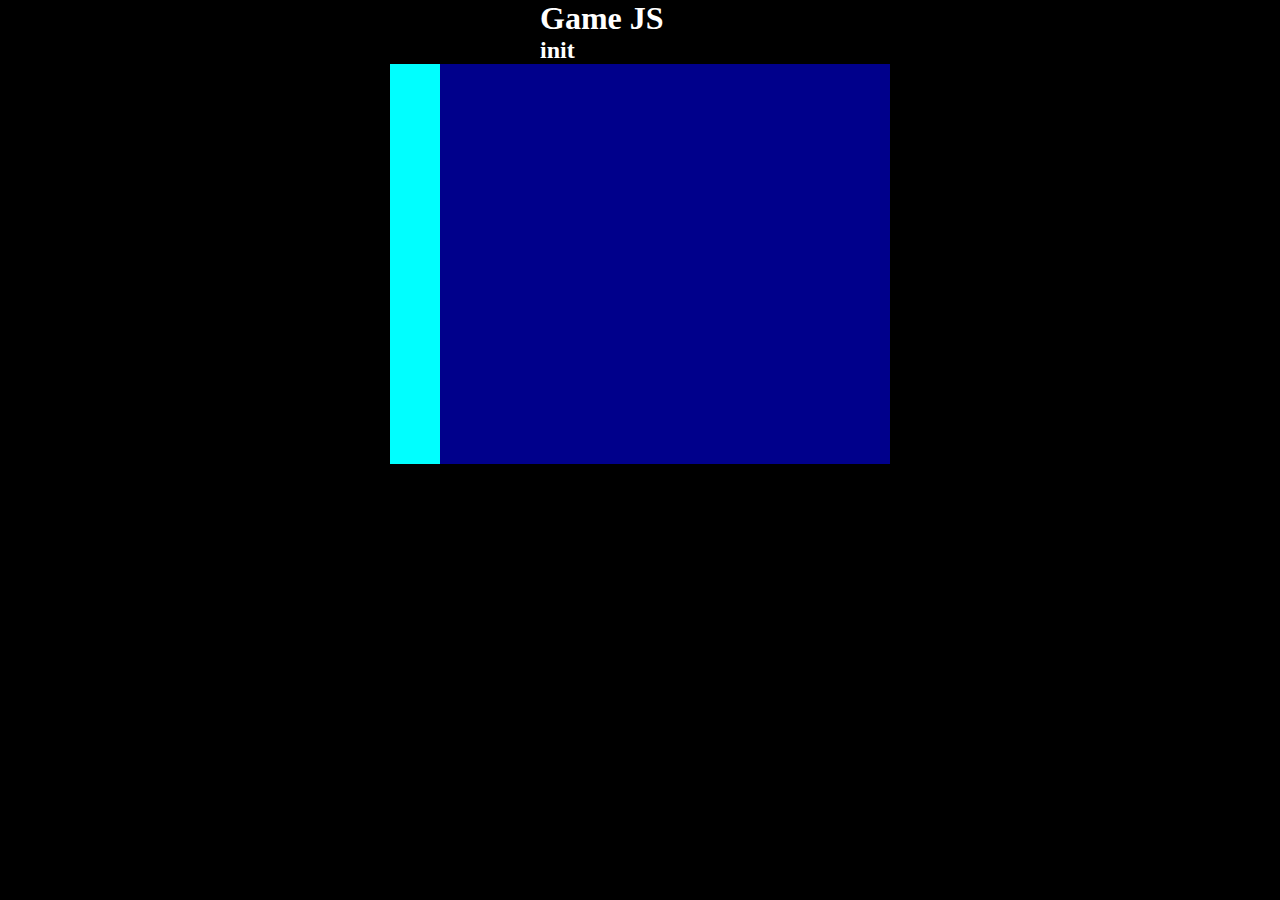
<file: index.html>
<!DOCTYPE html>
<html lang="en">
<head>
    <meta charset="UTF-8">
    <meta name="viewport" content="width=device-width, initial-scale=1.0">
    <title>Game JS</title>
    <link rel="stylesheet" href="style.css">
</head>
<body id="game">
    <header>
        <h1>Game JS</h1>
    </header>
    <main>
        <div id="map"></div>
    </div>
    <script src="main.js" type="module"></script>
</body>
</html>
</file>
<file: style.css>
* {
    margin: 0;
    padding: 0;
    box-sizing: border-box;
}

body {
    background: black;
    color: white;
}

#game {
    max-width: 200px;
    margin: 0 auto;
}

ul {
    display: flex;
    justify-content: center;
    align-items: center;
}

li {
    list-style: none;
    padding: 10px 20px;
    min-width: 50px;
    height: 40px;
    background-color: darkblue;
    position: relative;
    background-repeat: no-repeat;
}

.limit{
    background-color: aqua;
}

.UP{
    background-image: url(https://previews.123rf.com/images/kamilabay/kamilabay2207/kamilabay220700067/188491925-hombre-que-viene-por-detr%C3%A1s-vector-de-dibujo-de-una-l%C3%ADnea-concepto-de-una-persona-que-va-a-la.jpg);
    background-size: contain;
}
.DOWN{
    background-image: url(https://cms-assets.tutsplus.com/cdn-cgi/image/width=600/uploads/users/1112/posts/25975/final_image/animate-walk-front-progress-04.gif);
    background-size: contain;
}

.LEFT{
    background-image: url(https://www.gifsanimados.org/data/media/1635/andando-y-caminando-imagen-animada-0047.gif);
    background-size: contain;
}

.RIGHT{
    background-image: url(https://i.gifer.com/27PJ.gif);
    background-size: contain;
}

.door{
    background-image: url(https://i.gifer.com/W2Yg.gif);
    background-size: contain;
}
</file>
